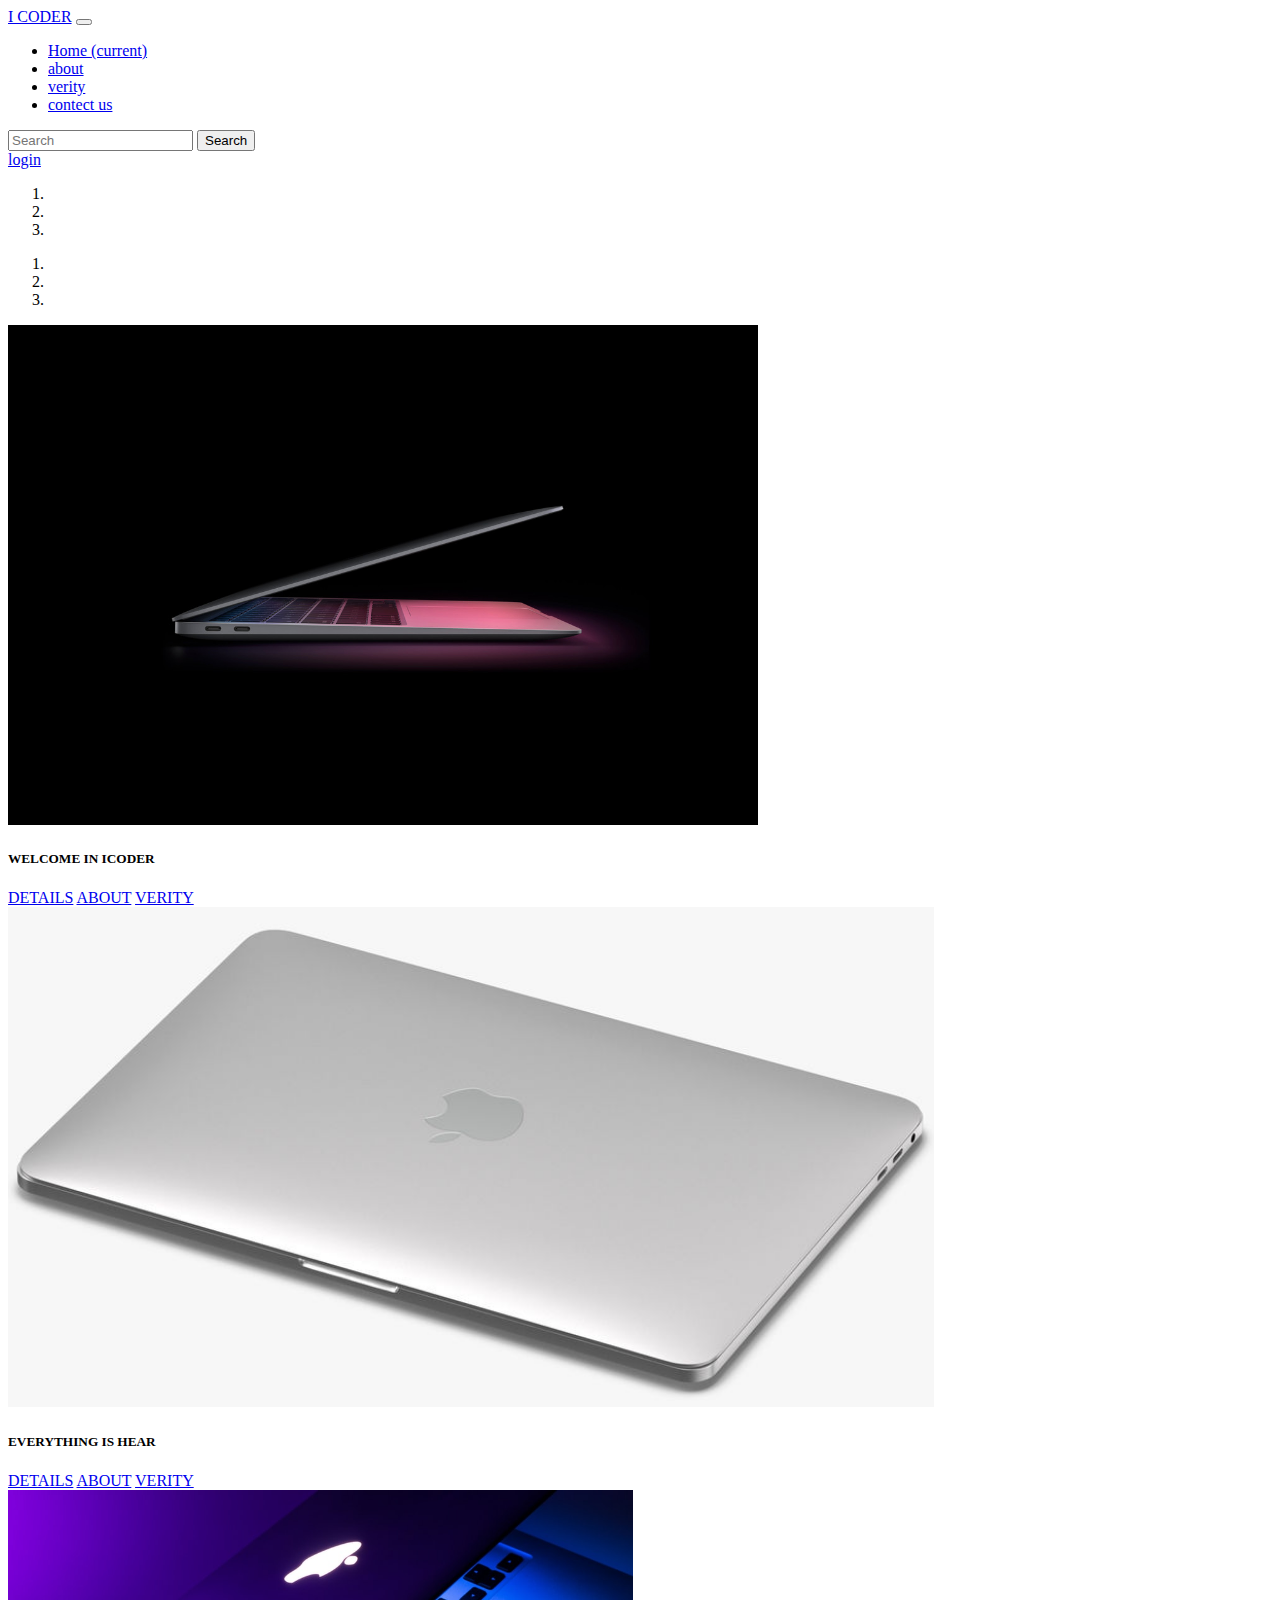
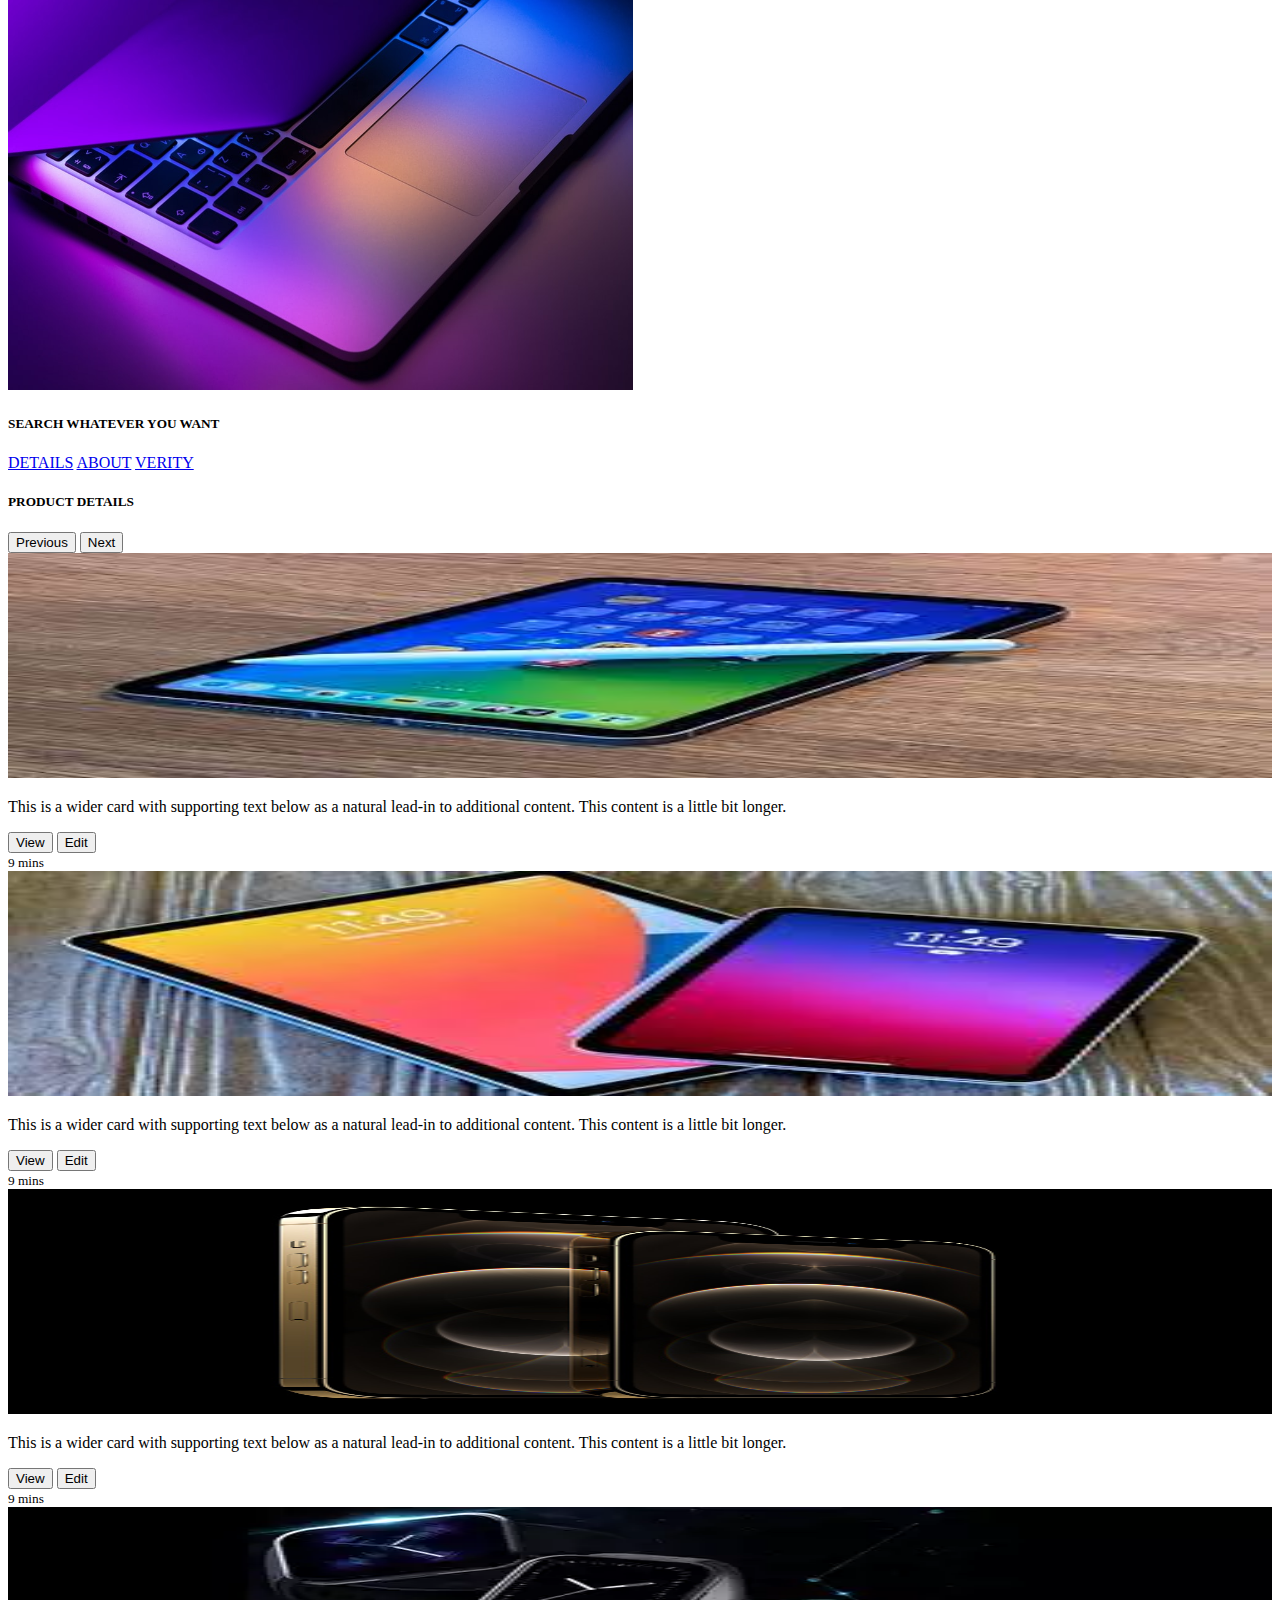
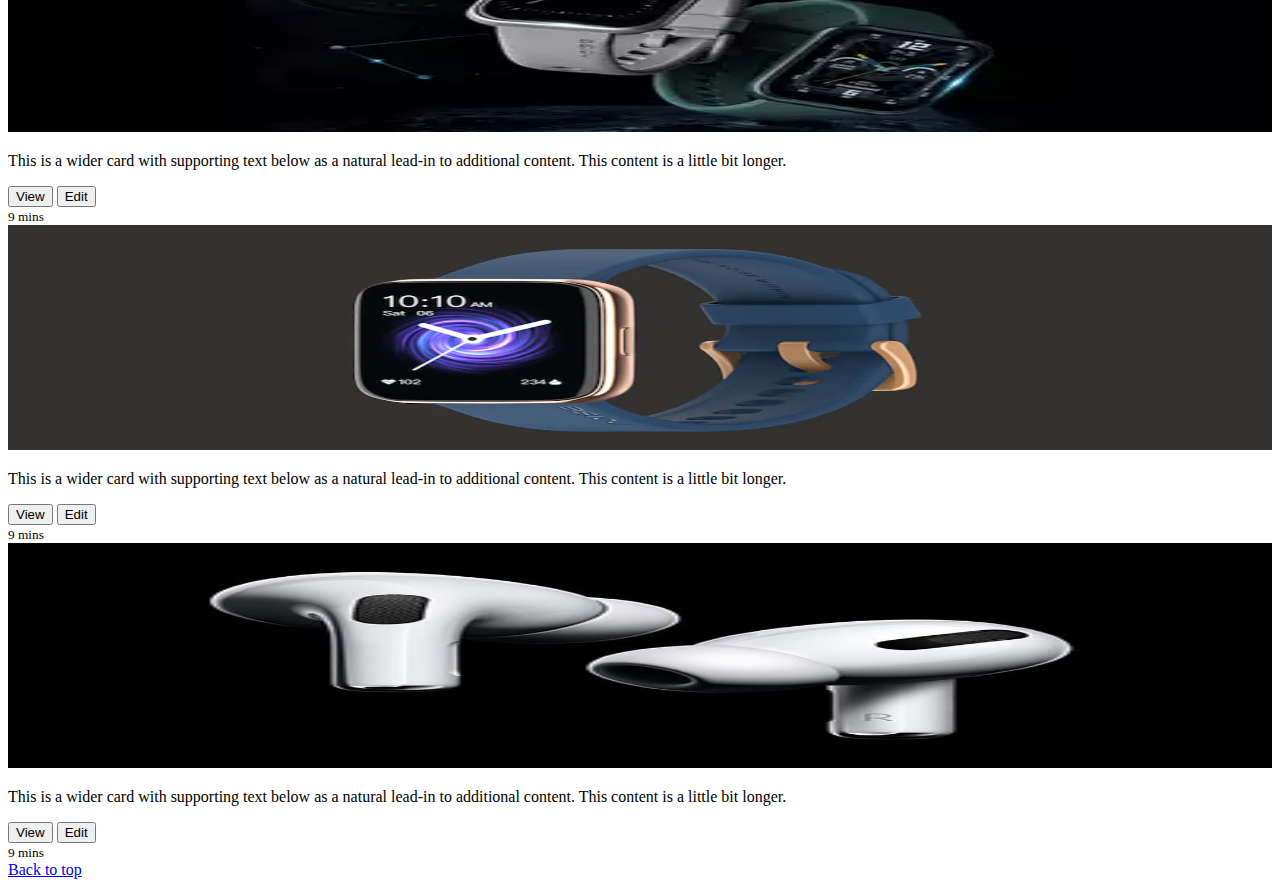
<file: index.html>
<!doctype html>
<html lang="en">

<head>
    <!-- Required meta tags -->
    <meta charset="utf-8">
    <meta name="viewport" content="width=device-width, initial-scale=1, shrink-to-fit=no">

    <!-- Bootstrap CSS -->
    <link rel="stylesheet" href="https://cdn.jsdelivr.net/npm/bootstrap@4.6.1/dist/css/bootstrap.min.css"
        integrity="sha384-zCbKRCUGaJDkqS1kPbPd7TveP5iyJE0EjAuZQTgFLD2ylzuqKfdKlfG/eSrtxUkn" crossorigin="anonymous">

    <title>i coder blog website</title>
</head>

<body>

    <!-- Optional JavaScript; choose one of the two! -->

    <!-- Option 1: jQuery and Bootstrap Bundle (includes Popper) -->
    <script src="https://cdn.jsdelivr.net/npm/jquery@3.5.1/dist/jquery.slim.min.js"
        integrity="sha384-DfXdz2htPH0lsSSs5nCTpuj/zy4C+OGpamoFVy38MVBnE+IbbVYUew+OrCXaRkfj"
        crossorigin="anonymous"></script>
    <script src="https://cdn.jsdelivr.net/npm/bootstrap@4.6.1/dist/js/bootstrap.bundle.min.js"
        integrity="sha384-fQybjgWLrvvRgtW6bFlB7jaZrFsaBXjsOMm/tB9LTS58ONXgqbR9W8oWht/amnpF"
        crossorigin="anonymous"></script>

    <!-- Option 2: Separate Popper and Bootstrap JS -->
    <!--
    <script src="https://cdn.jsdelivr.net/npm/jquery@3.5.1/dist/jquery.slim.min.js" integrity="sha384-DfXdz2htPH0lsSSs5nCTpuj/zy4C+OGpamoFVy38MVBnE+IbbVYUew+OrCXaRkfj" crossorigin="anonymous"></script>
    <script src="https://cdn.jsdelivr.net/npm/popper.js@1.16.1/dist/umd/popper.min.js" integrity="sha384-9/reFTGAW83EW2RDu2S0VKaIzap3H66lZH81PoYlFhbGU+6BZp6G7niu735Sk7lN" crossorigin="anonymous"></script>
    <script src="https://cdn.jsdelivr.net/npm/bootstrap@4.6.1/dist/js/bootstrap.min.js" integrity="sha384-VHvPCCyXqtD5DqJeNxl2dtTyhF78xXNXdkwX1CZeRusQfRKp+tA7hAShOK/B/fQ2" crossorigin="anonymous"></script>
    -->

<nav class="navbar navbar-expand-lg navbar-light bg-dark  " id="top">
    <a class="navbar-brand text-light " href="#">I CODER</a>
    <button class="navbar-toggler" type="button" data-toggle="collapse" data-target="#navbarSupportedContent"
        aria-controls="navbarSupportedContent" aria-expanded="false" aria-label="Toggle navigation">
        <span class="navbar-toggler-icon"></span>
    </button>

    <div class="collapse navbar-collapse " id="navbarSupportedContent">
        <ul class="navbar-nav mr-auto">
            <li class="nav-item active">
                <a class="nav-link text-light " href="/">Home <span class="sr-only">(current)</span></a>
            </li>
            <li class="nav-item">
                <a class="nav-link text-light " href="about.html">about</a>
            </li>
            <li class="nav-item">
                <a class="nav-link text-light" href="verity.html">verity</a>
                
            </li>
            <li class="nav-item">
                <a class="nav-link text-light" href="contect.html">contect us</a>
            </li>
        </ul>
        <form class="form-inline my-2 my-lg-0">
            <input class="form-control mr-sm-2" type="search" placeholder="Search" aria-label="Search">
            <button class="btn btn-outline-success my-2 my-sm-0" type="submit">Search</button>
            <li class="nav-item">
                <a class="btn btn-outline-info"  href="contect.html">login</a>
            
            </li>

        </form>
    </div>
</nav>
<div class="container ">
<div id="carouselExampleIndicators" class="carousel slide" data-ride="carousel">
    <ol class="carousel-indicators">
        <li data-target="#carouselExampleIndicators" data-slide-to="0" class="active"></li>
        <li data-target="#carouselExampleIndicators" data-slide-to="1"></li>
        <li data-target="#carouselExampleIndicators" data-slide-to="2"></li>
    </ol>
    <div id="carouselExampleCaptions" class="carousel slide" data-ride="carousel">
  <ol class="carousel-indicators">
    <li data-target="#carouselExampleCaptions" data-slide-to="0" class="active"></li>
    <li data-target="#carouselExampleCaptions" data-slide-to="1"></li>
    <li data-target="#carouselExampleCaptions" data-slide-to="2"></li>
  </ol>


        <div class="carousel-inner my-4">
            <div class="carousel-item active ">
                <img src="air2.11.jpg" class="d-block w-100"  height="500px" alt="...">
                <div class="carousel-caption d-none d-md-block">
                    <h5>WELCOME IN ICODER</h5>
                    <a class="btn btn-outline-warning " href="#pro">DETAILS</a>
                    <a class="btn btn-outline-info " href="about.html">ABOUT</a>
                    <a class="btn btn-outline-danger " href="verity.html">VERITY</a>
                   
                </div>
            </div>
            <div class="carousel-item">
                <img src="1img-900.jpg" class="d-block w-100" height="500px" alt="...">
                <div class="carousel-caption d-none d-md-block">
                    <h5 class="text-dark">EVERYTHING IS HEAR</h5>
                    <a class="btn btn-outline-warning " href="#pro">DETAILS</a>
                    <a class="btn btn-outline-info " href="about.html">ABOUT</a>
                    <a class="btn btn-outline-danger " href="verity.html">VERITY</a>
                </div>
            </div>
        
        <div class="carousel-item " >
            <img src="img2.jpg" class="d-block w-100" height="500px" alt="...">
            <div class="carousel-caption d-none d-md-block">
                <h5>SEARCH WHATEVER YOU WANT</h5>
                <a class="btn btn-outline-warning " href="#pro">DETAILS</a>
            <a class="btn btn-outline-info " href="about.html">ABOUT</a>
                <a class="btn btn-outline-danger " href="verity.html">VERITY</a>
            </div>
        </div>
        </div>

        <h5 class="container text-center my-5" id="pro">PRODUCT DETAILS</h5>
  <button class="carousel-control-prev" type="button" data-target="#carouselExampleCaptions" data-slide="prev">
    <span class="carousel-control-prev-icon" aria-hidden="true"></span>
    <span class="sr-only">Previous</span>
  </button>
  <button class="carousel-control-next" type="button" data-target="#carouselExampleCaptions" data-slide="next">
    <span class="carousel-control-next-icon" aria-hidden="true"></span>
    <span class="sr-only">Next</span>
  </button>
</div>
<div class="row">
    <div class="col-md-4">
        <div class="card mb-4 shadow-sm">
          <img class="bd-placeholder-img card-img-top" width="100%" height="225" src="download.jpg" alt="">

            <div class="card-body">
                <p class="card-text">This is a wider card with supporting text below as a natural lead-in to additional
                    content. This content is a little bit longer.</p>
                <div class="d-flex justify-content-between align-items-center">
                    <div class="btn-group">
                        <button type="button" class="btn btn-sm btn-outline-danger">View</button>
                        <button type="button" class="btn btn-sm btn-outline-success">Edit</button>
                    </div>
                    <small class="text-muted">9 mins</small>
                </div>
            </div>
        </div>
    </div>
    <div class="col-md-4">
        <div class="card mb-4 shadow-sm">
           <img class="bd-placeholder-img card-img-top" width="100%" height="225" src="images.jpg" alt="">

            <div class="card-body">
                <p class="card-text">This is a wider card with supporting text below as a natural lead-in to additional
                    content. This content is a little bit longer.</p>
                <div class="d-flex justify-content-between align-items-center">
                    <div class="btn-group">
                        <button type="button" class="btn btn-sm btn-outline-danger">View</button>
                        <button type="button" class="btn btn-sm btn-outline-success">Edit</button>
                    </div>
                    <small class="text-muted">9 mins</small>
                </div>
            </div>
        </div>
    </div>
    <div class="col-md-4">
        <div class="card mb-4 shadow-sm">
            <img class="bd-placeholder-img card-img-top" width="100%" height="225" src="ip2.jpg" alt="">

            <div class="card-body">
                <p class="card-text">This is a wider card with supporting text below as a natural lead-in to additional
                    content. This content is a little bit longer.</p>
                <div class="d-flex justify-content-between align-items-center">
                    <div class="btn-group">
                        <button type="button" class="btn btn-sm btn-outline-danger">View</button>
                        <button type="button" class="btn btn-sm btn-outline-success">Edit</button>
                    </div>
                    <small class="text-muted">9 mins</small>
                </div>
            </div>
        </div>
    </div>

    <div class="col-md-4">
        <div class="card mb-4 shadow-sm">
            <img class="bd-placeholder-img card-img-top" width="100%" height="225" src="iwat.webp" alt="">

            <div class="card-body">
                <p class="card-text">This is a wider card with supporting text below as a natural lead-in to additional
                    content. This content is a little bit longer.</p>
                <div class="d-flex justify-content-between align-items-center">
                    <div class="btn-group">
                        <button type="button" class="btn btn-sm btn-outline-danger">View</button>
                        <button type="button" class="btn btn-sm btn-outline-success">Edit</button>
                    </div>
                    <small class="text-muted">9 mins</small>
                </div>
            </div>
        </div>
    </div>
    <div class="col-md-4">
        <div class="card mb-4 shadow-sm">
           <img class="bd-placeholder-img card-img-top" width="100%" height="225" src="i2wat.webp" alt="">
            <div class="card-body">
                <p class="card-text">This is a wider card with supporting text below as a natural lead-in to additional
                    content. This content is a little bit longer.</p>
                <div class="d-flex justify-content-between align-items-center">
                    <div class="btn-group">
                        <button type="button" class="btn btn-sm btn-outline-danger">View</button>
                        <button type="button" class="btn btn-sm btn-outline-success">Edit</button>
                    </div>
                    <small class="text-muted">9 mins</small>
                </div>
            </div>
        </div>
    </div>
    <div class="col-md-4">
        <div class="card mb-4 shadow-sm">
            <img class="bd-placeholder-img card-img-top" width="100%" height="225" src="head.jpg" alt="">

            <div class="card-body">
                <p class="card-text">This is a wider card with supporting text below as a natural lead-in to additional
                    content. This content is a little bit longer.</p>
                <div class="d-flex justify-content-between align-items-center">
                    <div class="btn-group">
                        <button type="button" class="btn btn-sm btn-outline-danger">View</button>
                        <button type="button" class="btn btn-sm btn-outline-success">Edit</button>
                    </div>
                    <small class="text-muted">9 mins</small>
                </div>
            </div>
        </div>
    </div>
    <a class="container text-right my-5" href="#">Back to top</a>
</body>
</html>
</file>
